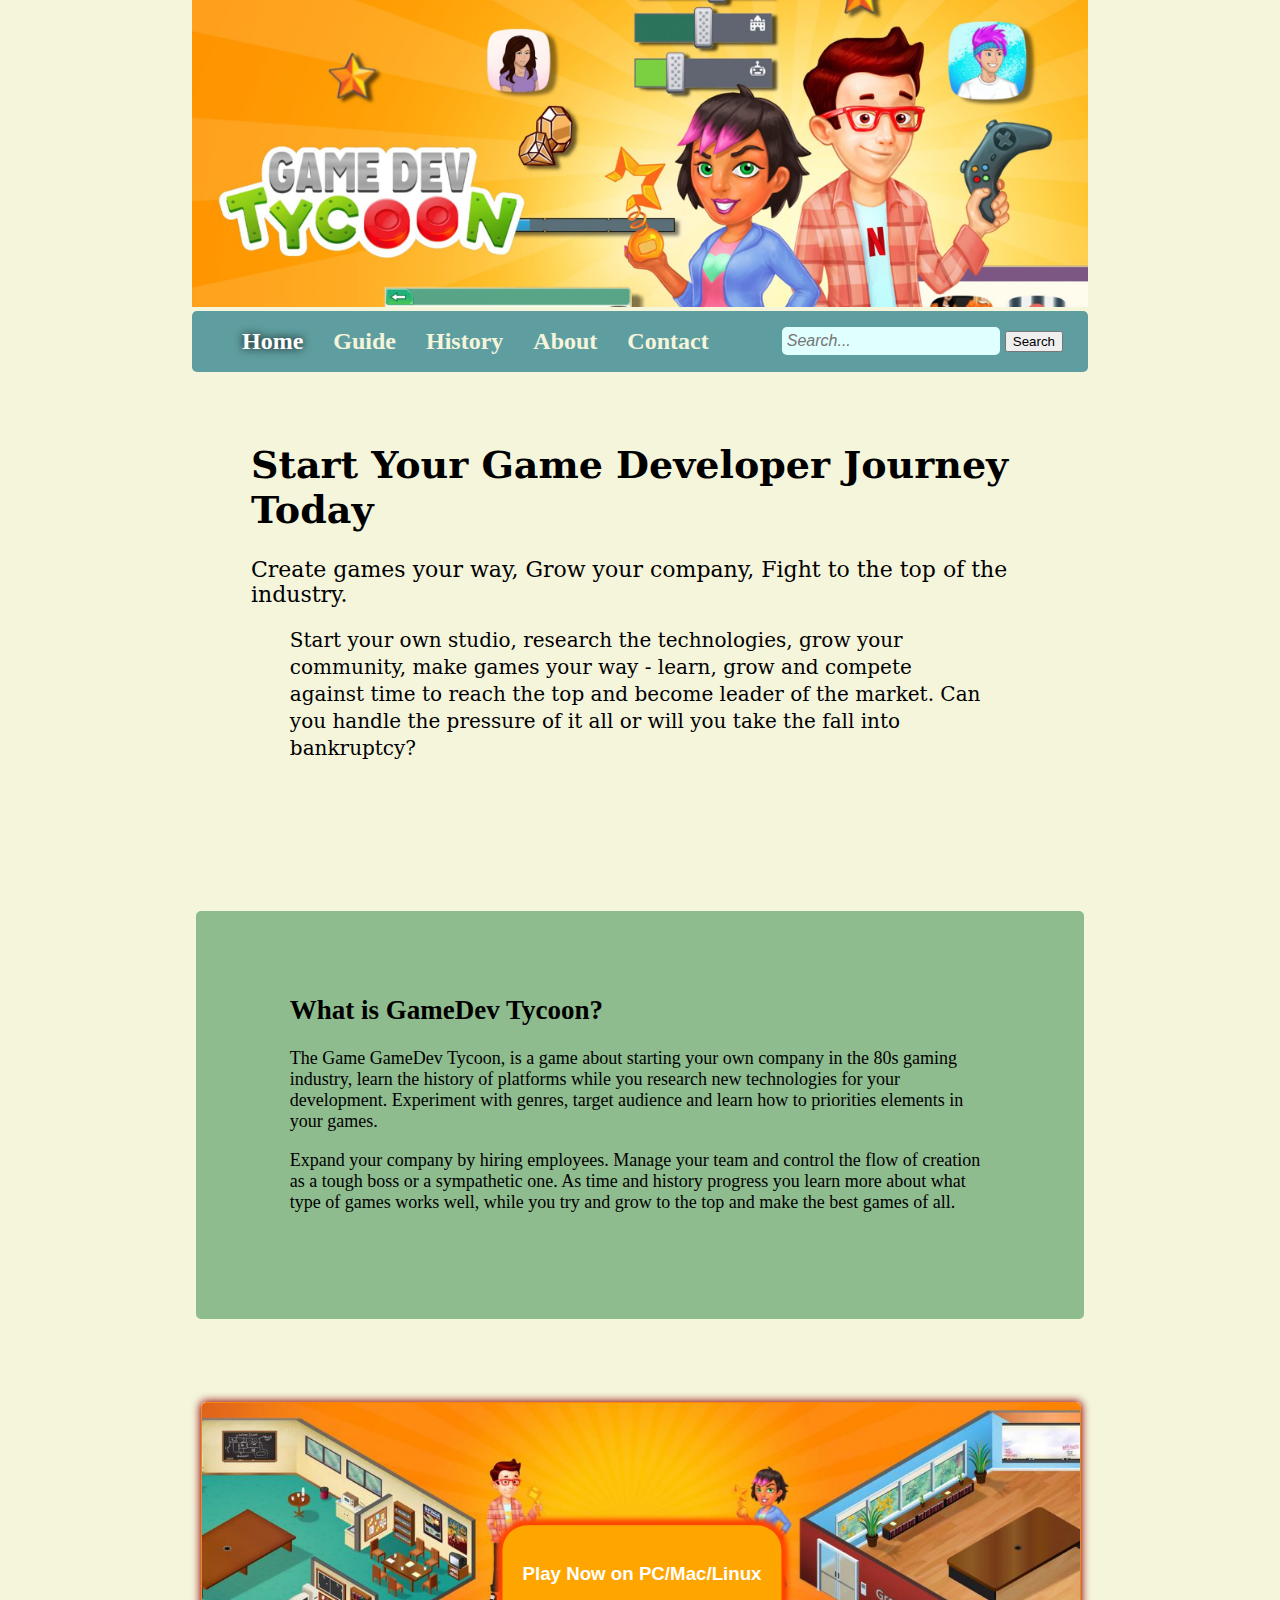
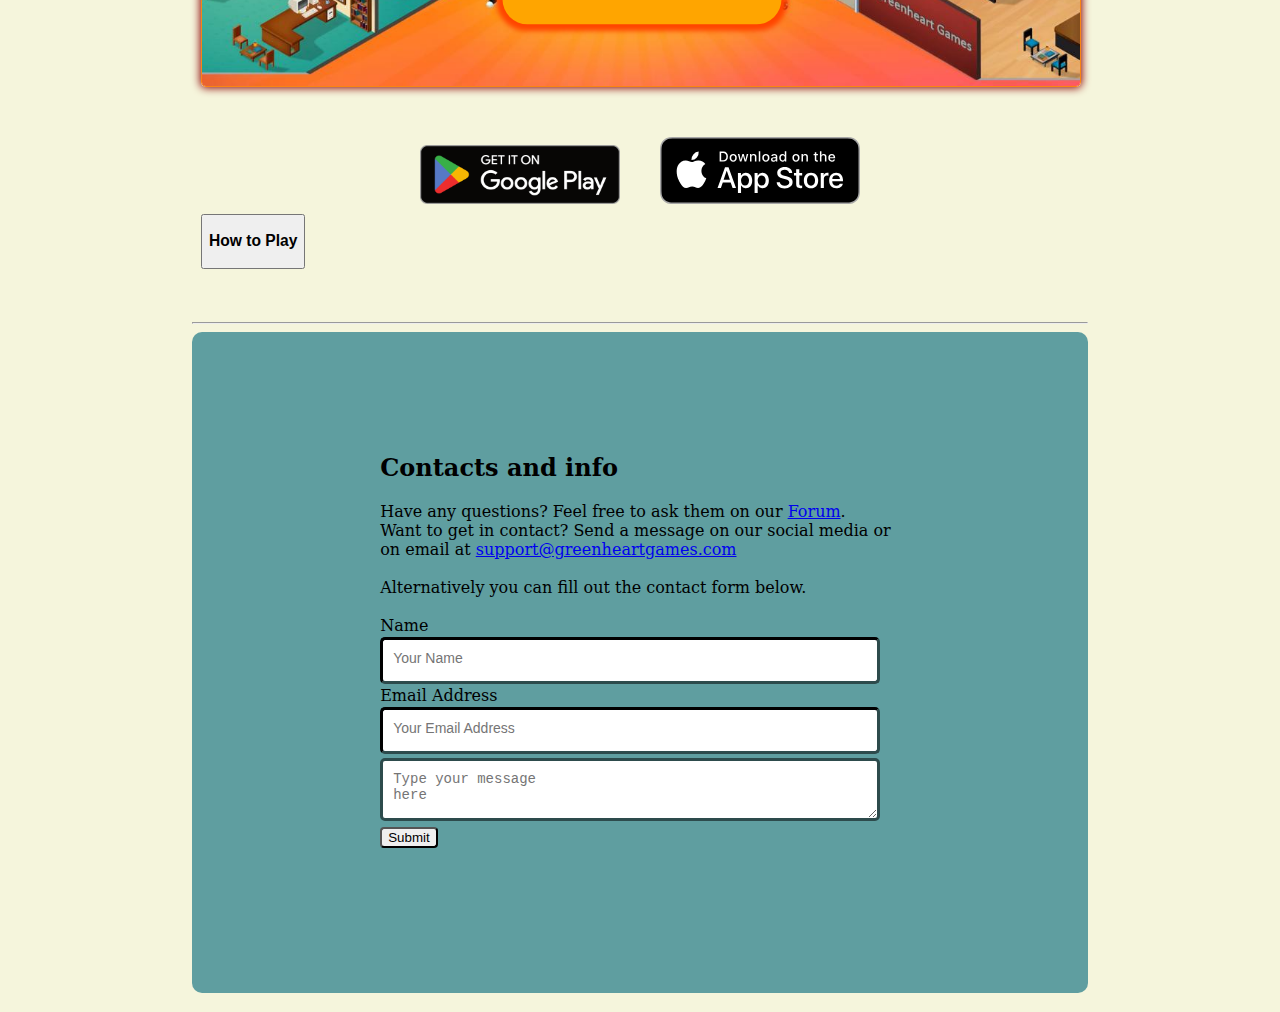
<file: index.html>
<!doctype html>
<html>
<head>
<meta charset="utf-8">
	<!--Der indsættes en ny meta tag med viewport-->
<meta name="viewport" content="width=device-width, initial-scale=1.0">
<title>exam2024</title>
<link href="Style.css" rel="stylesheet" type="text/css">
</head>

<body>
<div class="container">
<!--forside billede ------------------------------>
	<img src="img/Screenshot 2024-12-03 171841.png" class="frontimg" alt="frontpage image"/>
	
<!---------------------------------------------------------->
<!--Navigation---------------------------------------------->
<nav class="navbar" id="navbar">
	<input id="menu-active" type="checkbox">
 	<label class="menu-box" for="menu-active">
 		<div class="line1"></div>	
		<div class="line2"></div>	
		<div class="line3"></div>	
	</label>
	
	<ul class="menu">
		<li id="home-title"><a href="index.html">Home</a></li>
		<li id="guide-title"><a href="guideindex.html">Guide</a></li>
		<li id="history-title"><a href="history-index.html">History</a></li>
		<li id="about-title"><a href="about-index.html">About</a></li>
		<li id="contact-title"><a href="#contactinfo">Contact</a></li>
	</ul>
	<form class="search-form">
		<input type="text" placeholder="Search...">
		<button type="submit">Search</button>
	</form>
	
</nav>
	

<!------------------------------------------------------------>
<!--Overskrift/hovdeside-------------------------------------->	
<header class="header-title">
	<h1>Start Your Game Developer Journey Today</h1>
	<h2>Create games your way, Grow your company, Fight to the top of the industry. </h2>
	<p>Start your own studio, research the technologies, grow your community, make games your way - learn, grow and compete against time to reach the top and become leader of the market. Can you handle the pressure of it all or will you take the fall into bankruptcy? </p>
</header>	
	<br>
<main>
<section class="news">
	
</section>
<section class="whatis">
	<div class="whatis-text" id="whatis-text">
		<h2 id="whatis-title">What is GameDev Tycoon?</h2>
		<p>The Game GameDev Tycoon, is a game about starting your own company in the 80s gaming industry, learn the history of platforms while you research new technologies for your development. Experiment with genres, target audience and learn how to priorities elements in your games.  </p>
		<p>Expand your company by hiring employees. Manage your team and control the flow of creation as a tough boss or a sympathetic one.
		As time and history progress you learn more about what type of games works well, while you try and grow to the top and make the best games of all.  </p>	
	</div>
</section>
	
<!--Buttons for downloading------------------------------->
<br>
<div class="container2">
	<img src="img/2123.jpg" class="playimg" id="playimg" alt="play-img" />	
	
	<!--Computer -->
	<button type="button" class="play-button" href="http://www.greenheartgames.com/game-dev-tycoon-downloads/">
		<h3>Play Now on PC/Mac/Linux</h3>
	</button>
</div>
	
<div class="testbox">
	<!--Android-->	
	<div class="android" href="https://play.google.com/store/apps/details?id=com.greenheartgames.gdt">
		<img src="img/Google_Play_Store_badge_EN.svg.png" width="100%" height="auto" alt="Google play logo"/>
	</div>
	
	<!--Apple store -->	
	<div class="iOS" href="https://itunes.apple.com/us/app/game-dev-tycoon/id1162580001?ls=1&mt=8">
		<img src="img/app-store-badge.svg" width="100%" height="auto" alt="Appstore logo"/>
	</div>
</div>
	
<br>
<!------------------------------------------------->
<section>
	<div class="how-sec">
		<button id="how" href="guideindex.html">	
			<h3>How to Play</h3>	
		</button>
	</div>
</section>
</main>

<!--Fodliste med kontakter og links------------------------>
<hr>	
<footer>
	<div id="contactinfo"></div>
	<section class="footer-info">
		<li><h2>Contacts and info</h2></li>
		<li>Have any questions? Feel free to ask them on our <a href="#Forum">Forum</a>.</li>
		<li>Want to get in contact? Send a message on our social media or on email at <a href="mailto:support@greenheartgames.com">support@greenheartgames.com</a></li>
		<br>
		<div class="footer-logos">
			
		</div>
		
<!--Udfyldningsform som kontakt---------------------------->
		<li>Alternatively you can fill out the contact form below.</li>
		<br>
							<!--indsat falsk hjemmeside i action-->
	<form method="post" action="https://www.greenheartgames.com/fakesubmit" id="form" class="contact-form"> 
		
	<!--Name fill out-------->
		<div class="form-name-input">
			<label for="contact-name" class="form-label">Name</label>
			<br>
			<input type="text" class="input-text" id="contact-name" name="Name" placeholder="Your Name">
		</div>
		
	<!--Email fill out------->
		<div class="form-email-input">
			<label for="contact-email" class="form-label">Email Address</label>
			<br>
			<input type="text" class="input-text" name="contact-email" id="contact-email" placeholder="Your Email Address">
		</div>
		
	<!--message content--------->
		<div class="form-msg-input">
			<label for="contact-form-msg" class="form-label"></label>
			<textarea type="text" class="input-text" name="contact-msg" id="contact-msg" placeholder="Type your message here"></textarea>
		</div>
		<div class="form-response"></div>
		
	<!--Submit button-------------->
		<div class="form-submit">
			<button class="submit-button" type="submit" value="submit">
			Submit
			</button>
		</div>
		
	</form>
		
	</section>
</footer>
	<br>
	
</div> 			
</body>
</html>
</file>
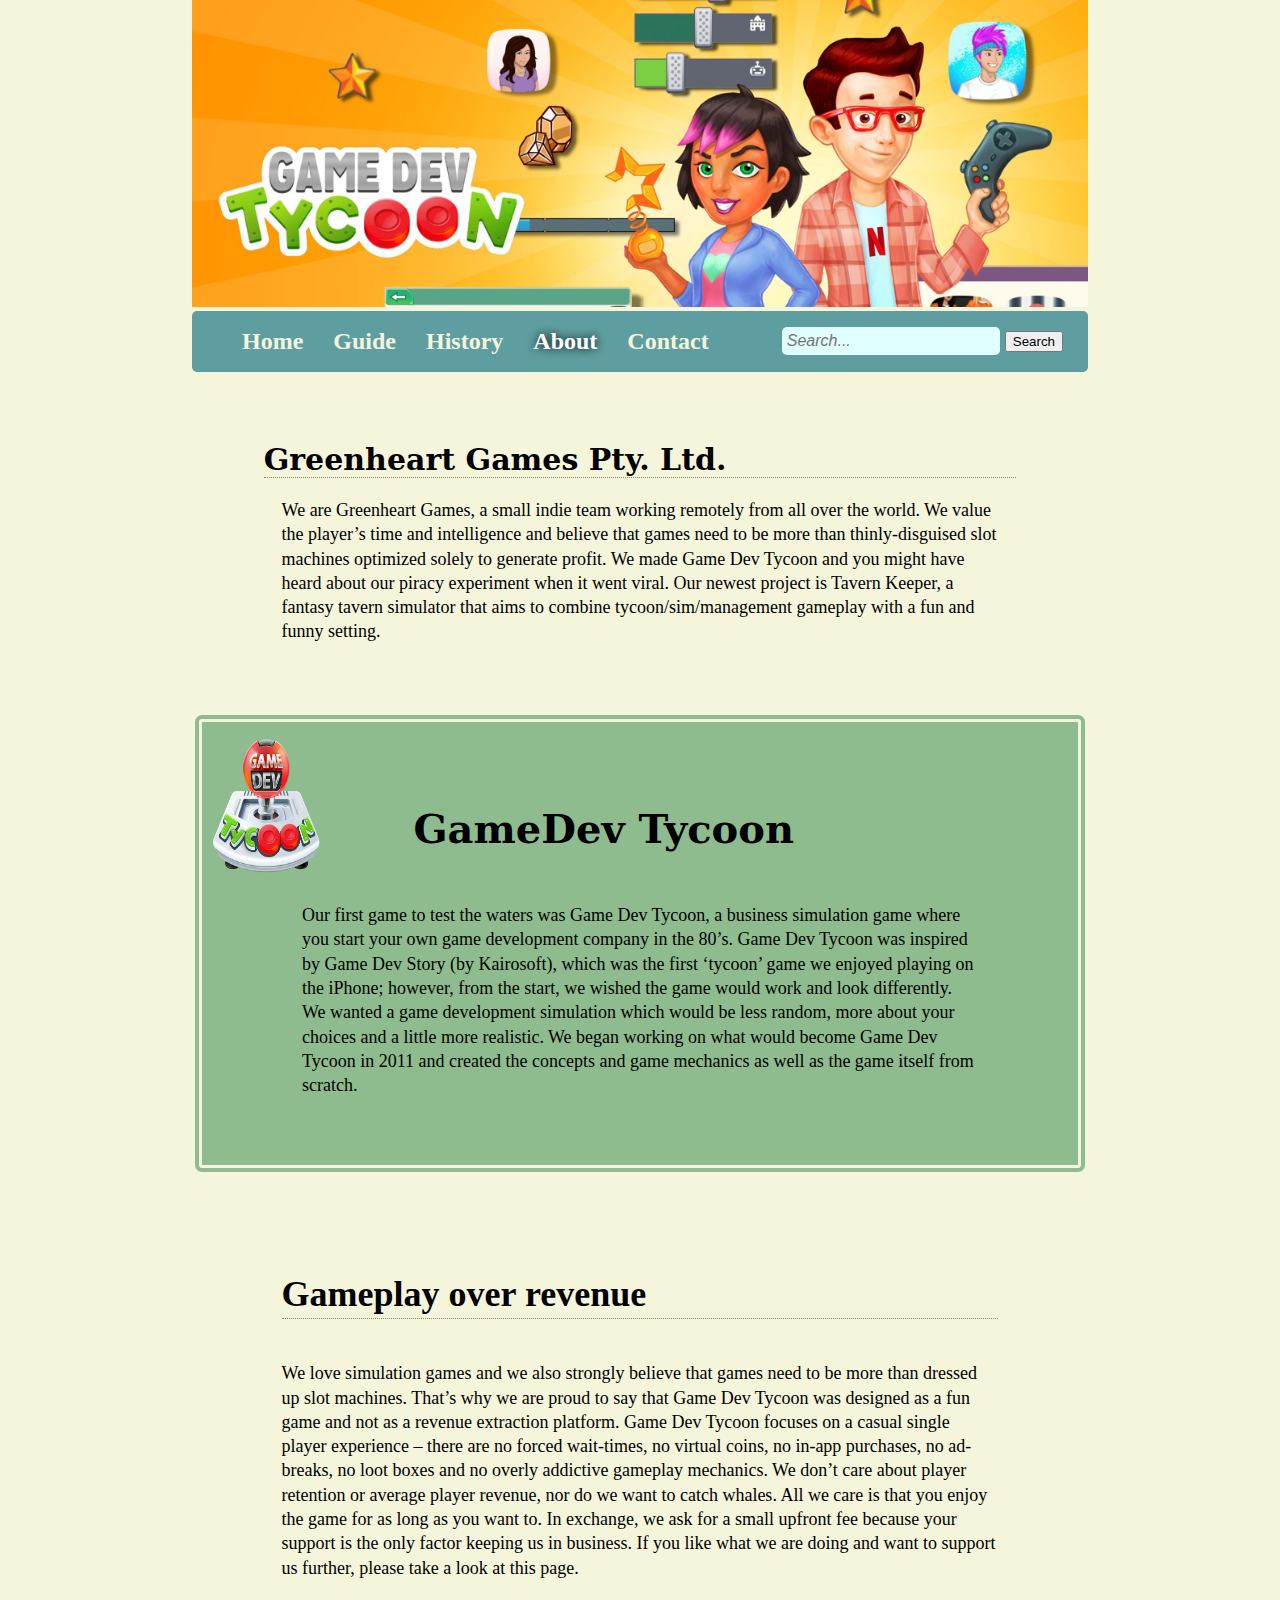
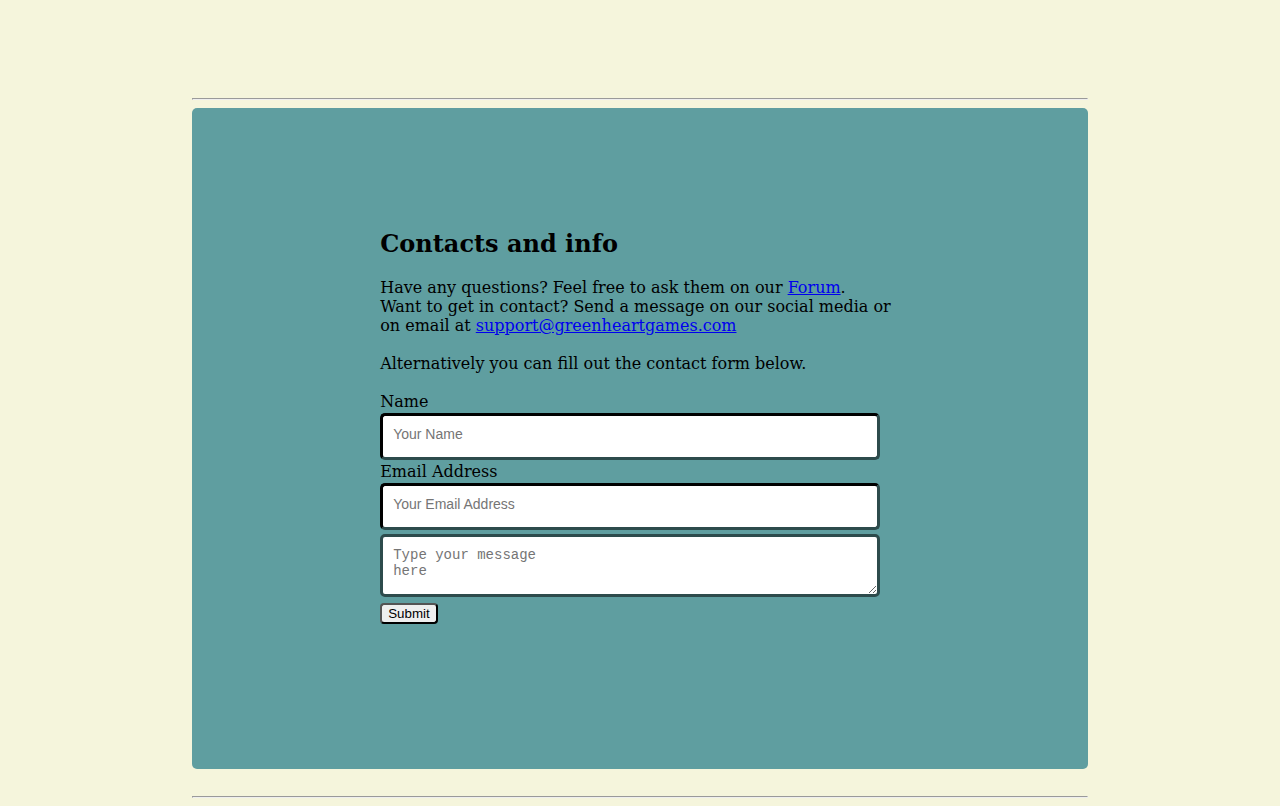
<file: about/about-index.html>
<!doctype html>
<html>
<head>
<meta charset="utf-8">
	<meta name="viewport" content="width=device-width, initial-scale=1.0">
<title>about-index</title>
<link href="about-style.css" rel="stylesheet" type="text/css">
</head>

<body>
<!--div container for alt indhold-->
<div class="container">
<!--forside billede ---------------------------------------->
	<img src="img/Screenshot 2024-12-03 171841.png" class="frontimg" alt="frontpage image"/>
	
<!----------------------------------------------------------->	
<!--Navigation----------------------------------------------->
<nav class="navbar" id="navbar">
	<input id="menu-active" type="checkbox">
 	<label class="menu-box" for="menu-active">
 		<div class="line1"></div>	
		<div class="line2"></div>	
		<div class="line3"></div>	
	</label>
	
	<ul class="menu">
		<li id="home-title"><a href="index.html">Home</a></li>
		<li id="guide-title"><a href="guideindex.html">Guide</a></li>
		<li id="history-title"><a href="history-index.html">History</a></li>
		<li id="about-title"><a href="about-index.html">About</a></li>
		<li id="contact-title"><a href="#contactinfo">Contact</a></li>
	</ul>
	<form class="search-form">
		<input type="text" placeholder="Search...">
		<button type="submit">Search</button>
	</form>
	
</nav>
	
	
<!--about section------------------------------------------>
<section class="GH-who">
	
<h1>Greenheart Games Pty. Ltd.</h1>
	<p>We are Greenheart Games, a small indie team working 		remotely from all over the world. We value the player’s time and intelligence and believe that games need to be more than thinly-disguised slot machines optimized solely to generate profit. We made Game Dev Tycoon and you might have heard about our piracy experiment when it went viral. Our newest project is Tavern Keeper, a fantasy tavern simulator that aims to combine tycoon/sim/management gameplay with a fun and funny setting.</p>
</section>	
<section class="GH-tycoon">
	<img src="../img/logo.png" alt="gamedev tycoon logo" class="GH-tycoon-logo"/>
	<h2>GameDev Tycoon</h2>
	<p>Our first game to test the waters was Game Dev Tycoon, a business simulation game where you start your own game development company in the 80’s. Game Dev Tycoon was inspired by Game Dev Story (by Kairosoft), which was the first ‘tycoon’ game we enjoyed playing on the iPhone; however, from the start, we wished the game would work and look differently. We wanted a game development simulation which would be less random, more about your choices and a little more realistic. We began working on what would become Game Dev Tycoon in 2011 and created the concepts and game mechanics as well as the game itself from scratch.</p>
</section>
<section class="revenue">
	<h1>Gameplay over revenue</h1>
	<p>We love simulation games and we also strongly believe that games need to be more than dressed up slot machines. That’s why we are proud to say that Game Dev Tycoon was designed as a fun game and not as a revenue extraction platform. Game Dev Tycoon focuses on a casual single player experience – there are no forced wait-times, no virtual coins, no in-app purchases, no ad-breaks, no loot boxes and no overly addictive gameplay mechanics. We don’t care about player retention or average player revenue, nor do we want to catch whales. All we care is that you enjoy the game for as long as you want to. In exchange, we ask for a small upfront fee because your support is the only factor keeping us in business. If you like what we are doing and want to support us further, please take a look at this page.</p>
</section>
	
<!--Fodliste med kontakter og links------------------------>
<hr>	
<footer class="footer">
	<div id="contactinfo"></div>
	<section class="footer-info">
		<li><h2>Contacts and info</h2></li>
		<li>Have any questions? Feel free to ask them on our <a href="#Forum">Forum</a>.</li>
		<li>Want to get in contact? Send a message on our social media or on email at <a href="mailto:support@greenheartgames.com">support@greenheartgames.com</a></li>
		<br>
		
<!--Udfyldningsform som kontakt---------------------------->
		<li>Alternatively you can fill out the contact form below.</li>
		<br>
		
	<form method="post" action="https://www.greenheartgames.com/wp-admin/admin-ajax.php" id="form" class="contact-form">
		
	<!--Name fill out-------->
		<div class="form-name-input">
			<label for="contact-name" class="form-label">Name</label>
			<br>
			<input type="text" class="input-text" id="contact-name" name="Name" placeholder="Your Name">
		</div>
		
	<!--Email fill out------->
		<div class="form-email-input">
			<label for="contact-email" class="form-label">Email Address</label>
			<br>
			<input type="text" class="input-text" name="contact-email" id="contact-email" placeholder="Your Email Address">
		</div>
		
	<!--message content--------->
		<div class="form-msg-input">
			<label for="contact-form-msg" class="form-label"></label>
			<textarea type="text" class="input-text" name="contact-msg" id="contact-msg" placeholder="Type your message here"></textarea>
		</div>
		<div class="form-response"></div>
		
	<!--Submit button-------------->
		<div class="form-submit">
			<button class="submit-button" type="submit" value="submit">
			Submit
			</button>
		</div>
	</form>
	</section>
</footer>
	<br> <hr>	
	
	
</div>
	
</body>
</html>
</file>
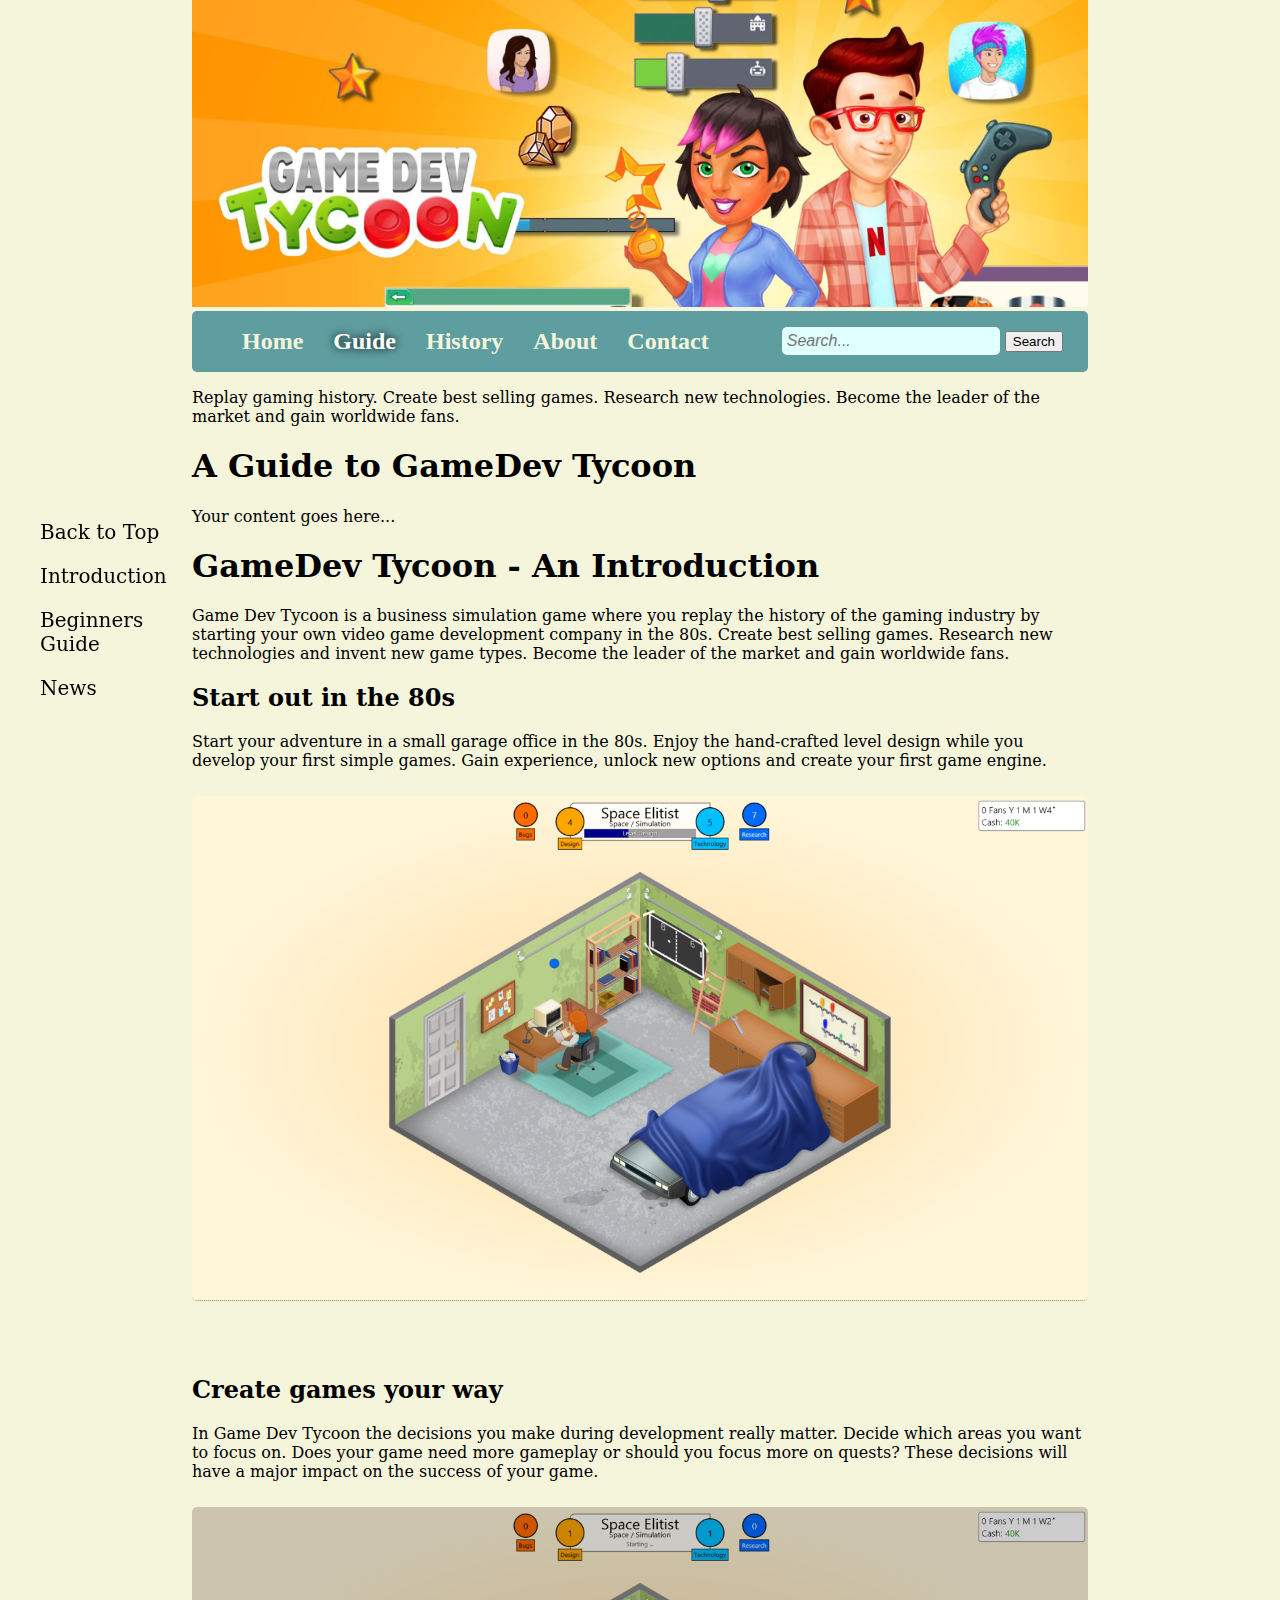
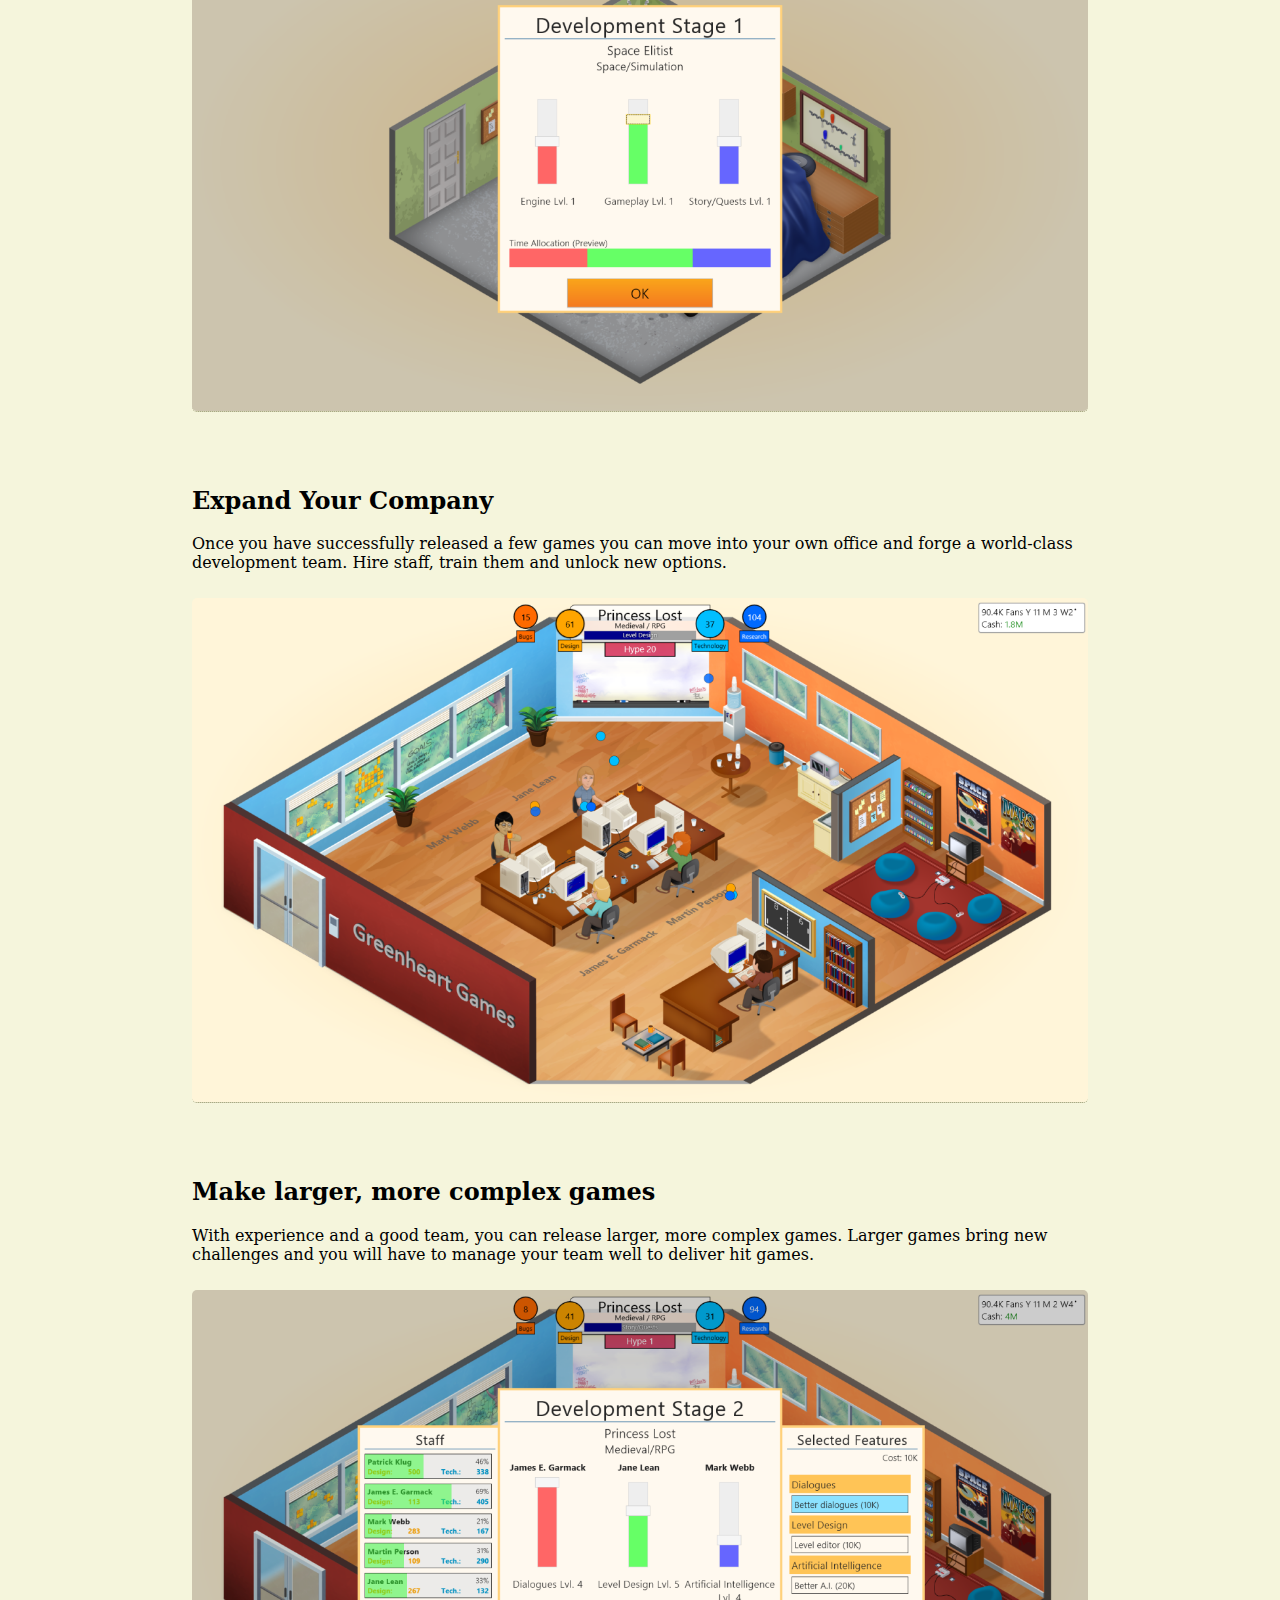
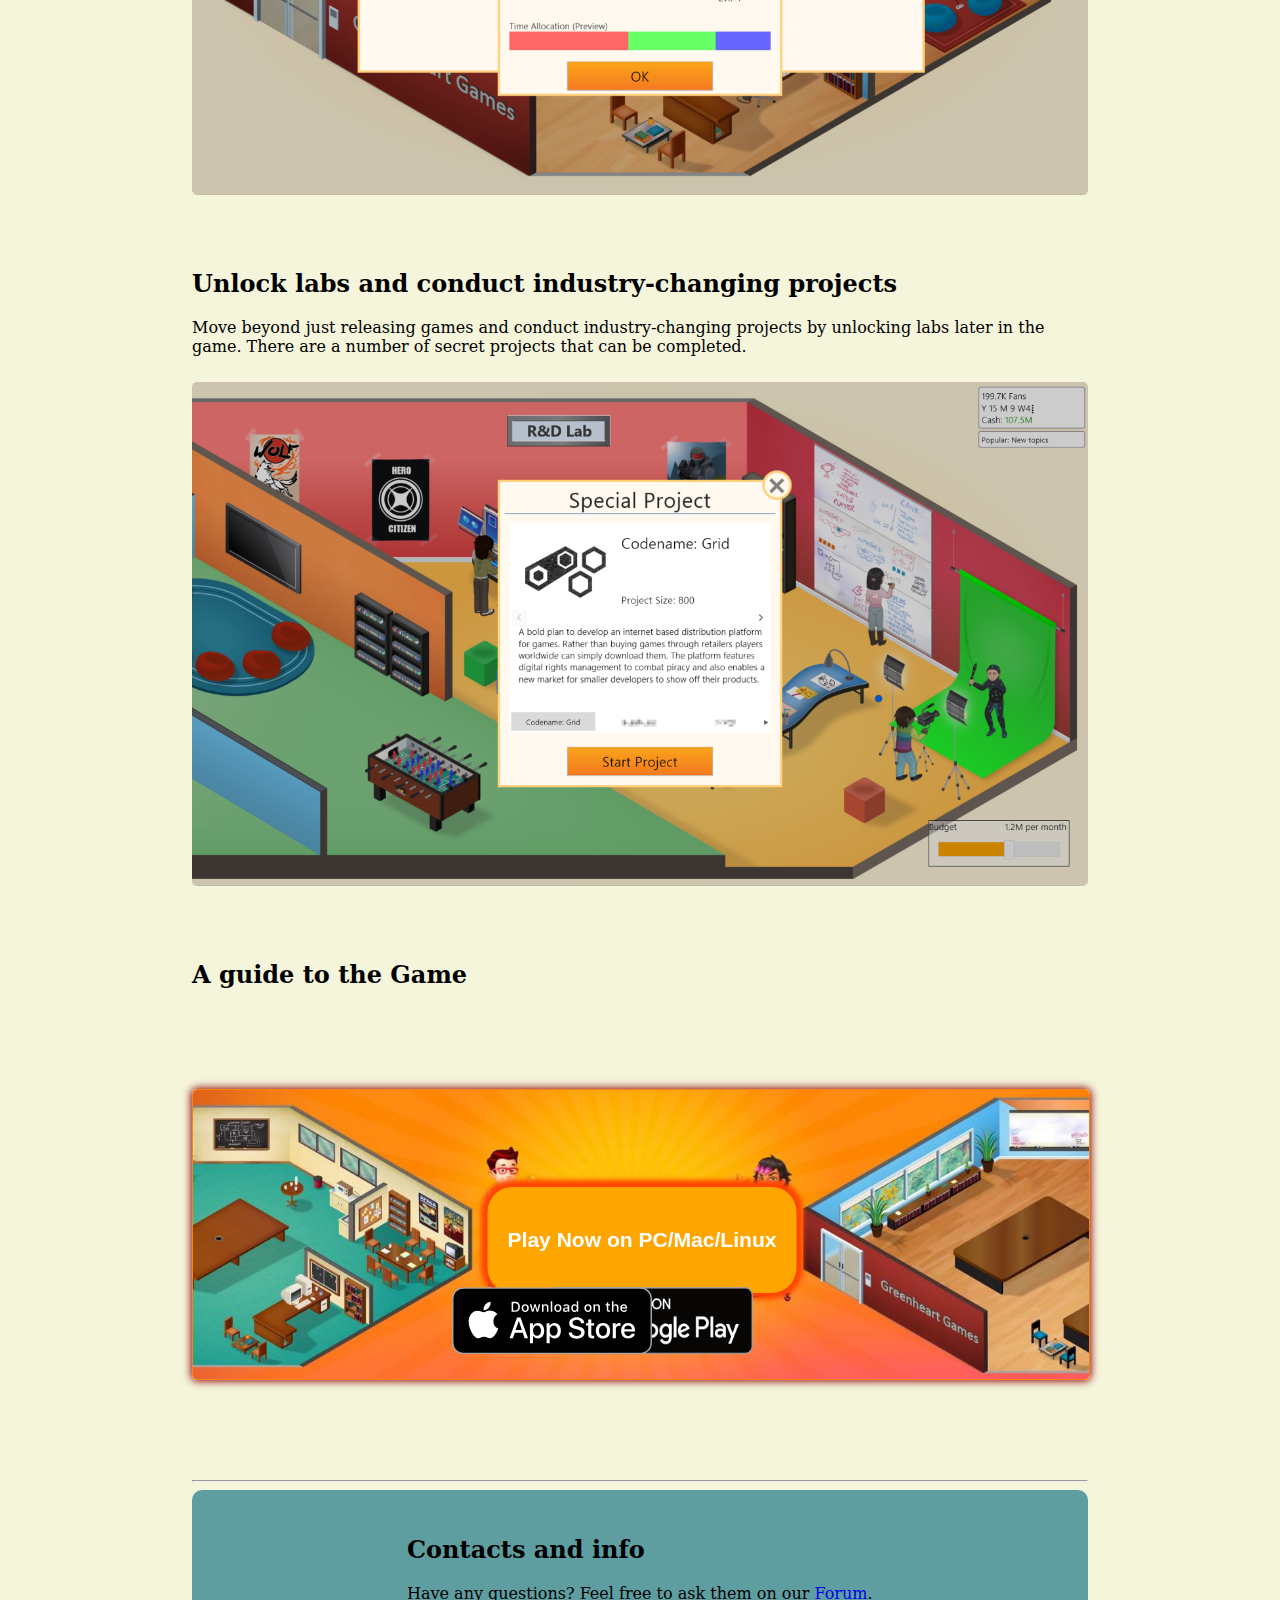
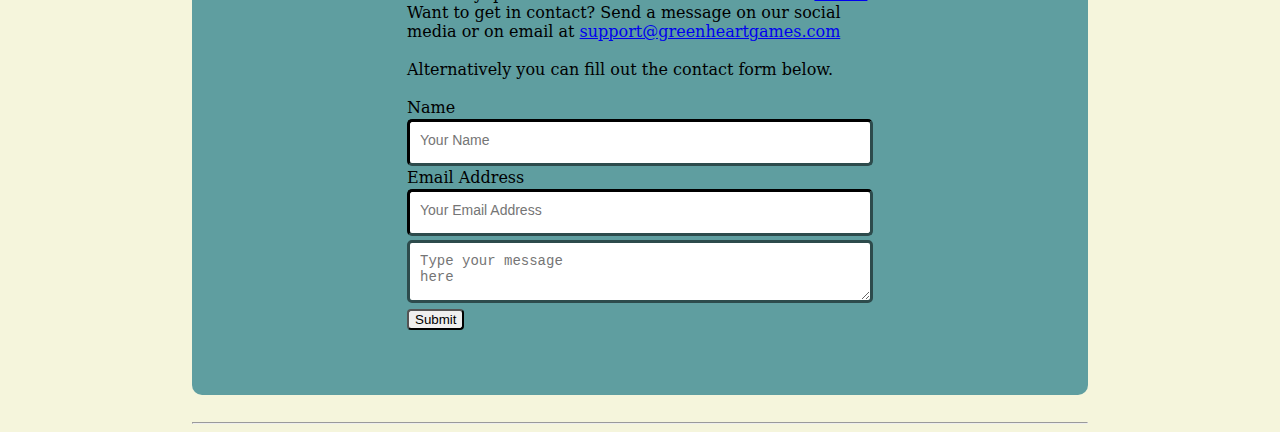
<file: Guide/guideindex.html>
<!doctype html>
<html>
<head>
<meta charset="utf-8">
	<meta name="viewport" content="width=device-width, initial-scale=1.0">
<title>guideindex</title>
<link href="guidestyle.css" rel="stylesheet" type="text/css">
</head>
<body>
<!--aside menu---------------------------------------------->
<div class="sidenav" id="sidenav" > 
	<li><a href="#topnav">Back to Top</a> </li>
	<li><a href="#intronav">Introduction</a> </li>
	<li><a href="#guidenav">Beginners Guide</a> </li>
	<li><a href="#newsnav">News</a> </li>
</div> 

	
<div class="container">
<!--forside billede ------------------------------>	
	<img src="img/Screenshot 2024-12-03 171841.png" class="frontimg" alt="frontpage image"/>
	
<!----------------------------------------------------------->	
<!--Navigation----------------------------------------------->
<nav class="navbar" id="navbar">
	<input id="menu-active" type="checkbox">
 	<label class="menu-box" for="menu-active">
 		<div class="line1"></div>	
		<div class="line2"></div>	
		<div class="line3"></div>	
	</label>
	
	<ul class="menu">
		<li id="home-title"><a href="index.html">Home</a></li>
		<li id="guide-title"><a href="guideindex.html">Guide</a></li>
		<li id="history-title"><a href="history-index.html">History</a></li>
		<li id="about-title"><a href="about-index.html">About</a></li>
		<li id="contact-title"><a href="#contactinfo">Contact</a></li>
	</ul>
	<form class="search-form">
		<input type="text" placeholder="Search...">
		<button type="submit">Search</button>
	</form>
	
</nav>

<!---------------------------------------------------------->	
<!--section------------------------------------------------->
<main class="page-text"> 
	<section class="introduction">
		<div class="topratings" id="topnav">
			<p>Replay gaming history. Create best selling games. Research new technologies. Become the leader of the market and gain worldwide fans.</p>
		</div>
	
		<div class="main-text">
			<h1 id="Aguide">A Guide to GameDev Tycoon</h1> 
			<p>Your content goes here...</p>
		</div>
	
		<div class="about1" id="intronav">
			<h1>GameDev Tycoon - An Introduction</h1>
			<p>Game Dev Tycoon is a business simulation game where you replay the history of the gaming industry by starting your own video game development company in the 80s. Create best selling games. Research new technologies and invent new game types. Become the leader of the market and gain worldwide fans.</p>
		
			<h2>Start out in the 80s</h2>
	 	 	<p>Start your adventure in a small garage office in the 80s. Enjoy the hand-crafted level design while you develop your first simple games. Gain experience, unlock new options and create your first game engine.</p>
   		 	  <img src="img/0_lvl1.png" alt="starter base" class="img80s" id="img80s"/> 
		</div>
		<div class="about2">
		  <div id="T1">
				<h2>Create games your way</h2>
			<p>In Game Dev Tycoon the decisions you make during development really matter. Decide which areas you want to focus on. Does your game need more gameplay or should you focus more on quests? These decisions will have a major impact on the success of your game.</p>
			  <img src="img/2_devstage1.png" alt="developer stage 1" class="stage1img"/> 
			</div>
		<div id="T2">
			<h2>Expand Your Company</h2>
			<p>Once you have successfully released a few games you can move into your own office and forge a world-class development team. Hire staff, train them and unlock new options.</p>
		      <img src="img/4_offices.png" alt="office image" class="officeimg"/>
		</div>
		<div id="T3">
			<h2>Make larger, more complex games</h2>
			<p>With experience and a good team, you can release larger, more complex games. Larger games bring new challenges and you will have to manage your team well to deliver hit games.</p>
			  <img src="img/8_manage.png" alt="developer stage 2" class="stage2img"/> 
		</div>
		</div>
	  <div class="about3">
		  <h2>Unlock labs and conduct industry-changing projects</h2>
		  <p>Move beyond just releasing games and conduct industry-changing projects by unlocking labs later in the game. There are a number of secret projects that can be completed.</p>
		    <img src="img/9_labs.png" alt="lab project" class="projectimg"/> </div>
	</section>
<!------>
	<section class="Guide" id="guidenav">
		<div class="begin-guide">
			<h2>A guide to the Game</h2>
			<p></p>
		</div>
	</section>
<!--play now-------------------------->
	<section class="playnow">
		<div class="container2">
			<img src="img/2123.jpg" class="playimg" id="playimg" alt="play-img" />	
	
	<!--Computer -->
			<button class="play-button" href="http://www.greenheartgames.com/game-dev-tycoon-downloads/">
				<h3>Play Now on PC/Mac/Linux</h3>
			</button>
	
	<!--Android-->	
			<button class="android" href="https://play.google.com/store/apps/details?id=com.greenheartgames.gdt">
				<img src="img/Google_Play_Store_badge_EN.svg.png" width="204" height="67px" alt="Google play logo"/>
			</button>
	
	<!--Apple store -->	
			<button class="iOS" href="https://itunes.apple.com/us/app/game-dev-tycoon/id1162580001?ls=1&mt=8">
				<img src="img/app-store-badge.svg" width="200px" alt="Appstore logo"/>
			</button>
		</div>		
	</section>
</main>	
	
<!---------------------------------------------------------->	
<!--Fodliste med kontakter og links------------------------>
<hr>	
<footer class="footer">
	<div id="contactinfo"></div>
	<section class="footer-info">
		<li><h2>Contacts and info</h2></li>
		<li>Have any questions? Feel free to ask them on our <a href="#Forum">Forum</a>.</li>
		<li>Want to get in contact? Send a message on our social media or on email at <a href="mailto:support@greenheartgames.com">support@greenheartgames.com</a></li>
		<br>
		
<!--Udfyldningsform som kontakt---------------------------->
		<li>Alternatively you can fill out the contact form below.</li>
		<br>
		
	<form method="post" action="https://www.greenheartgames.com/wp-admin/admin-ajax.php" id="form" class="contact-form">
		
	<!--Name fill out-------->
		<div class="form-name-input">
			<label for="contact-name" class="form-label">Name</label>
			<br>
			<input type="text" class="input-text" id="contact-name" name="Name" placeholder="Your Name">
		</div>
		
	<!--Email fill out------->
		<div class="form-email-input">
			<label for="contact-email" class="form-label">Email Address</label>
			<br>
			<input type="text" class="input-text" name="contact-email" id="contact-email" placeholder="Your Email Address">
		</div>
		
	<!--message content--------->
		<div class="form-msg-input">
			<label for="contact-form-msg" class="form-label"></label>
			<textarea type="text" class="input-text" name="contact-msg" id="contact-msg" placeholder="Type your message here"></textarea>
		</div>
		<div class="form-response"></div>
		
	<!--Submit button-------------->
		<div class="form-submit">
			<button class="submit-button" type="submit" value="submit">
			Submit
			</button>
		</div>
		
	</form>
		
	</section>
</footer>
	<br> <hr>	

</div>
<!---------------------------------------------------------->

	
</body>
</html>
</file>
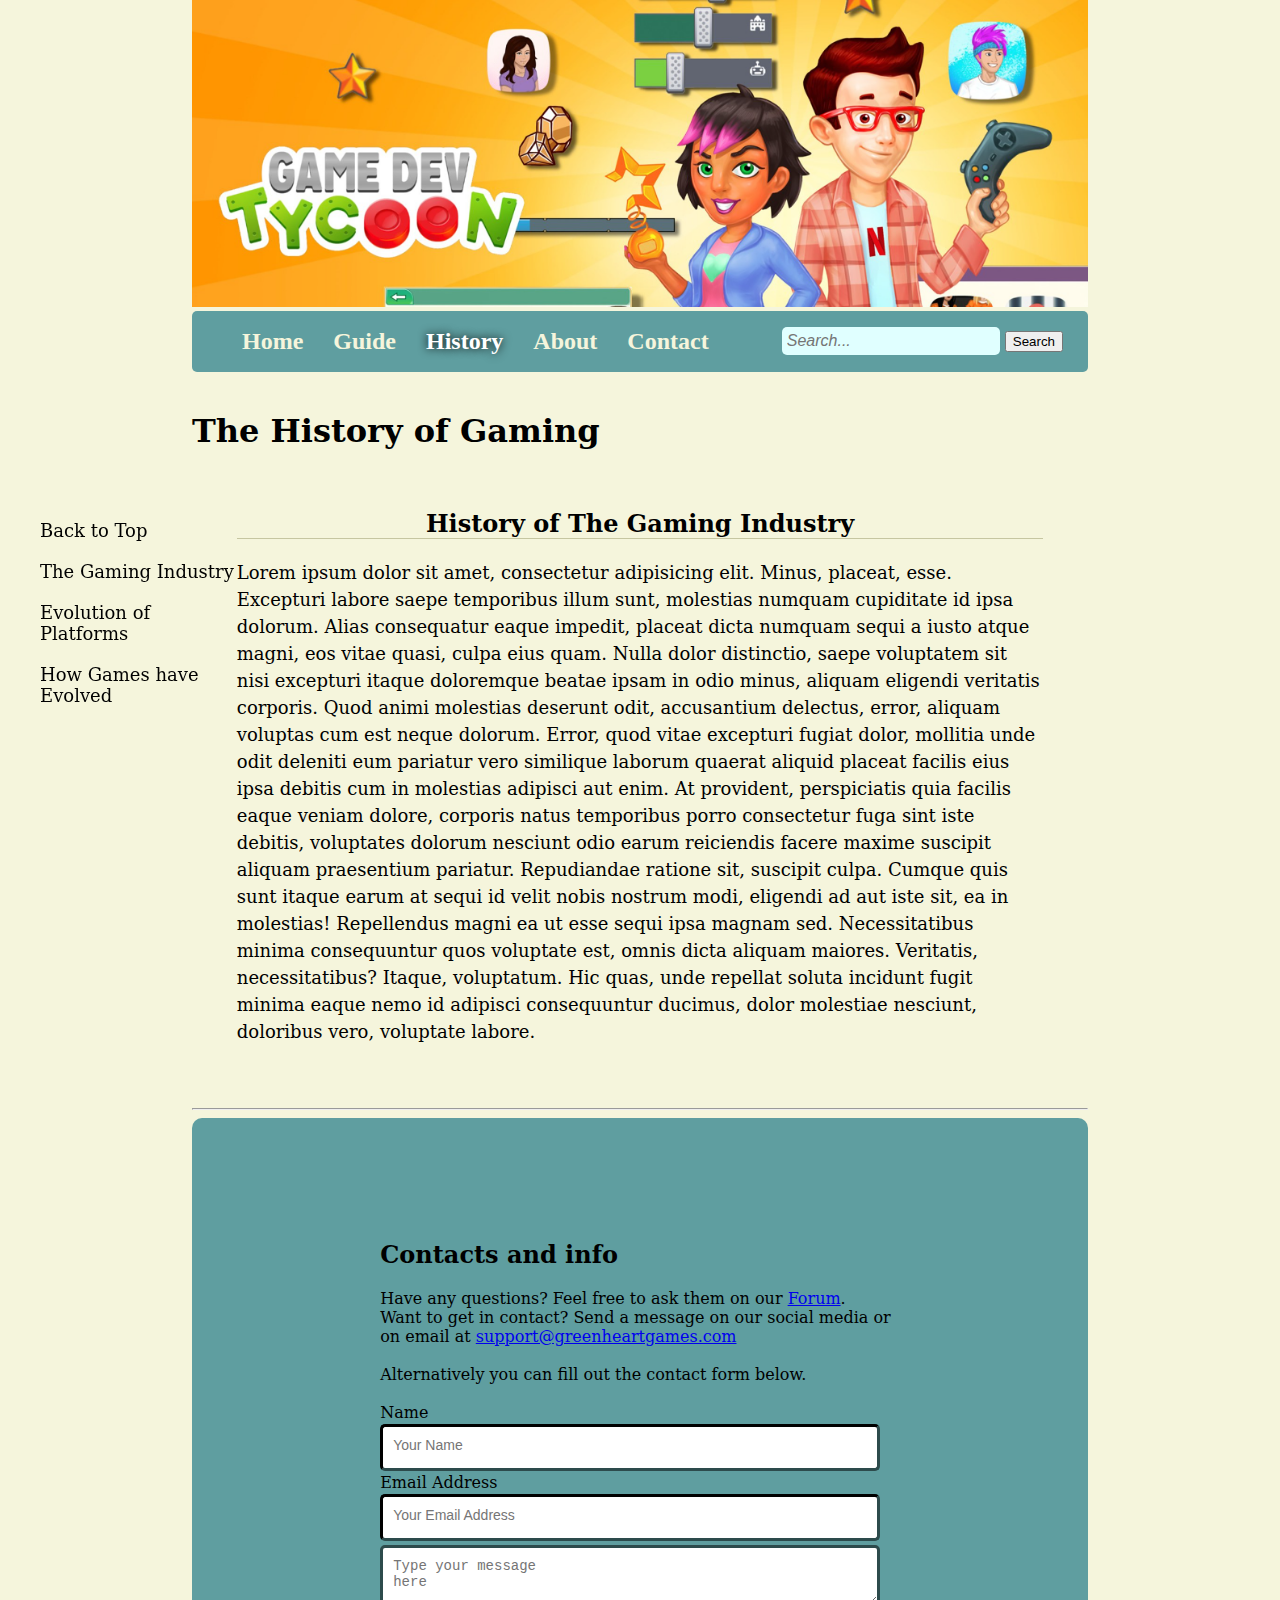
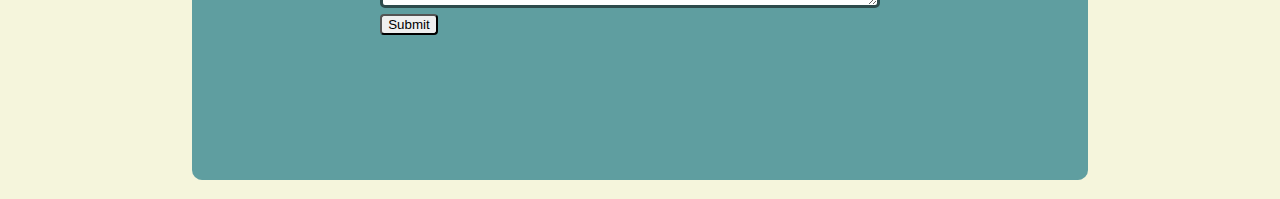
<file: history/History-index.html>
<!doctype html>
<html>
<head>
<meta charset="utf-8">
<title>History-index</title>
<link href="history-style.css" rel="stylesheet" type="text/css">
</head>

<body>
<div class="container">
<!--forside billede ------------------------------>
	<img src="img/Screenshot 2024-12-03 171841.png" class="frontimg" alt="frontpage image"/>
	
<!---------------------------------------------------------->
<!--Navigation---------------------------------------------->
<nav class="navbar" id="navbar">
	<input id="menu-active" type="checkbox">
 	<label class="menu-box" for="menu-active">
 		<div class="line1"></div>	
		<div class="line2"></div>	
		<div class="line3"></div>	
	</label>
	
	<ul class="menu">
		<li id="home-title"><a href="index.html">Home</a></li>
		<li id="guide-title"><a href="guideindex.html">Guide</a></li>
		<li id="history-title"><a href="history-index.html">History</a></li>
		<li id="about-title"><a href="about-index.html">About</a></li>
		<li id="contact-title"><a href="#contactinfo">Contact</a></li>
	</ul>
	<form class="search-form">
		<input type="text" placeholder="Search...">
		<button type="submit">Search</button>
	</form>
	
</nav>
	
<!--aside menu---------------------------------------------->
<div class="sidenav" id="sidenav" > 
	<li><a href="#topnav">Back to Top</a> </li>
	<li><a href="#industry">The Gaming Industry</a> </li>
	<li><a href="#platforms">Evolution of Platforms</a> </li>
	<li><a href="#gamesevo">How Games have Evolved</a> </li>
</div> 
	
<!------------------------------------------------------------>
<!--Overskrift/hovdeside-------------------------------------->	
<br>
<main>
	<header class="header-title">
		<h1>The History of Gaming</h1>
		<div class="industry">
			<h2 id="industry">History of The Gaming Industry</h2>
			<p>Lorem ipsum dolor sit amet, consectetur adipisicing elit. Minus, placeat, esse. Excepturi labore saepe temporibus illum sunt, molestias numquam cupiditate id ipsa dolorum. Alias consequatur eaque impedit, placeat dicta numquam sequi a iusto atque magni, eos vitae quasi, culpa eius quam. Nulla dolor distinctio, saepe voluptatem sit nisi excepturi itaque doloremque beatae ipsam in odio minus, aliquam eligendi veritatis corporis. Quod animi molestias deserunt odit, accusantium delectus, error, aliquam voluptas cum est neque dolorum. Error, quod vitae excepturi fugiat dolor, mollitia unde odit deleniti eum pariatur vero similique laborum quaerat aliquid placeat facilis eius ipsa debitis cum in molestias adipisci aut enim. At provident, perspiciatis quia facilis eaque veniam dolore, corporis natus temporibus porro consectetur fuga sint iste debitis, voluptates dolorum nesciunt odio earum reiciendis facere maxime suscipit aliquam praesentium pariatur. Repudiandae ratione sit, suscipit culpa. Cumque quis sunt itaque earum at sequi id velit nobis nostrum modi, eligendi ad aut iste sit, ea in molestias! Repellendus magni ea ut esse sequi ipsa magnam sed. Necessitatibus minima consequuntur quos voluptate est, omnis dicta aliquam maiores. Veritatis, necessitatibus? Itaque, voluptatum. Hic quas, unde repellat soluta incidunt fugit minima eaque nemo id adipisci consequuntur ducimus, dolor molestiae nesciunt, doloribus vero, voluptate labore.</p>
		</div>
		
	</header>	
</main>
<br>
	
	
<!--Fodliste med kontakter og links------------------------>
<hr>	
<footer>
	<div id="contactinfo"></div>
	<section class="footer-info">
		<li><h2>Contacts and info</h2></li>
		<li>Have any questions? Feel free to ask them on our <a href="#Forum">Forum</a>.</li>
		<li>Want to get in contact? Send a message on our social media or on email at <a href="mailto:support@greenheartgames.com">support@greenheartgames.com</a></li>
		<br>
		<div class="footer-logos">
			
		</div>
		
<!--Udfyldningsform som kontakt---------------------------->
		<li>Alternatively you can fill out the contact form below.</li>
		<br>
		
	<form method="post" action="https://www.greenheartgames.com/wp-admin/admin-ajax.php" id="form" class="contact-form">
		
	<!--Name fill out-------->
		<div class="form-name-input">
			<label for="contact-name" class="form-label">Name</label>
			<br>
			<input type="text" class="input-text" id="contact-name" name="Name" placeholder="Your Name">
		</div>
		
	<!--Email fill out------->
		<div class="form-email-input">
			<label for="contact-email" class="form-label">Email Address</label>
			<br>
			<input type="text" class="input-text" name="contact-email" id="contact-email" placeholder="Your Email Address">
		</div>
		
	<!--message content--------->
		<div class="form-msg-input">
			<label for="contact-form-msg" class="form-label"></label>
			<textarea type="text" class="input-text" name="contact-msg" id="contact-msg" placeholder="Type your message here"></textarea>
		</div>
		<div class="form-response"></div>
		
	<!--Submit button-------------->
		<div class="form-submit">
			<button class="submit-button" type="submit" value="submit">
			Submit
			</button>
		</div>
		
	</form>
		
	</section>
</footer>
	<br>
	
</div> 			
</body>
</html>
</file>
<file: Style.css>
@charset "utf-8";
/* CSS Document */

/*Her laves forsidebilledet "frontimg" responsive*/
body, ul {
	background-color:beige;
	margin:0;
	padding: 0;
	box-sizing: border-box;
	font-family:Constantia, "Lucida Bright", "DejaVu Serif", Georgia, "serif";
}
ul {background-color: cadetblue}
/*-------------------------------------------------------------*/
/*---------------Responsive generel-------------------------- */
.frontimg {
	width:100%;
	height:auto;	
}

.container{
	margin-left:15%;
	margin-right:15%;
}

@media (max-width:1160px) {
	.container {
		margin-left:10%;
		margin-right:10%;	
		}
	.navigation {
		font-size:18px;	
		}
}
@media (max-width:600px) {
	.container {
		margin-left:5%;
		margin-right:5%;	
		}
	.navigation {
		font-size:18px;	
		}
}
/*-------------------------------------------------------------*/
/*----------navigation----------------------------------------*/
.navbar {
	display:flex;
	justify-content:space-between;
	align-items:center;
	background-color: cadetblue;
	padding: 12px 50px;
	overflow:hidden;
	position: sticky;
	top: 0;
	border-radius: 5px;
	z-index: 10;
	}
.navbar a:hover{
	color:white;
	text-shadow: 0px 0px 10px black;
}

.menu {
	display: flex;
	list-style: none;
	}
.menu li {
	margin:5px 30px 5px 0px;
	}
.menu a {
	color: beige;
	text-decoration: none;
	font-family:"Hoefler Text","Times New Roman", "serif";
	font-weight: bold;
	font-style:normal;
	font-size: 24px;
	}

/*----burgermenu ved alm screen------*/
.menu-box {
	display: none;
	cursor: pointer;
	}

/*----burgermenu---------------------*/
.menu-box div {
	width: 30px;
	height: 5px;
	background-color: beige;
	margin: 5px;
	transition: all 0.5s ease;
	border-radius: 5px;
	}
/*----Searchbar----------------------*/
.search-form {
	display: flex;
	align-items:center;
}
.search-form input {
	padding:5px;
	font-size: 16px;
	font-style: italic;
	border:none;
	border-radius: 5px;
	background-color:lightcyan;
	color:black;
	cursor: pointer;	
}
.search-form button{
	margin-left:5px;
	margin-right:-25px;
}
.search-form button:hover {
	background-color:lightgrey;
}

/*----highlight current menu----------*/
#home-title a{
	color:white;
	text-shadow: 0px 0px 10px black;
	}

/*-------------------------------------------------------------*/
/*------------Main tekst -------------------------------------*/
main, header {
	padding:5% 1% 5% 1%;
}
header h1{
	display:flex;
	justify-content: center;
	font-size: 38px;
}
header h2 {
	display:flex;
	justify-content: center;
	font-size: 22px;
	font-weight:normal;
}

header p{
	margin-left:5%;
	margin-right: 5%;
	font-size: 20px;
	line-height: 1.35;
}

.header-title {
	margin-right:50px;
	margin-left:50px; 
}

.whatis {
	display:block;
	background-color:darkseagreen;
	margin: 20px -5px 20px -5px;
	padding: 7% 5% 10% 5%;
	color:black;
	border-radius: 5px;
	}
.whatis-text{
	margin-right:50px;
	margin-left:50px;
	font-size: 18px;
	font-family: "Palatino Linotype","Times New Roman","serif";
}

/*----Play now image-------------------*/
#playimg {
	display:block;
	width: 100%;
	height: auto;
	margin-left: 0px;
	margin-right: 0px;
	margin-top: 5%;
	border: 1px solid #FA8312;
	border-radius:5px;
	box-shadow: 0 0 8px 1px darkred;
	
	}
.container2 {
	position:relative;
	display: block;
	width: 100%;
	height: auto;
	padding-bottom: 50px;
	
}
/*----Buttons for downloading----------*/
.play-button {
	position: absolute;
	display:flex;
	top: 50%;
	left: 50%;
	transform: translate(-50%, -50%);
	background-color:orange;
	color:white;
	border: 2px;
	padding: 20px 20px;
	margin:5px 2px;
	font-size:16px;
	border-radius: 25px;	/*afrunder knappen*/
	box-shadow: 0px 0px 5px 6px orangered; 	
	cursor:pointer;			/*cursor bliver til klik ikon*/
	}
.play-button:hover{
	background-color:#FDB100;
	box-shadow: 0px 0px 5px 6px #F31200; 
}

.iOS {
		width:200px;
		height:50px;
		cursor:pointer;	
		margin-left: 20px;
		margin-right: 20px;
}
.android {
	width: 200px;
	height:50px;
	cursor:pointer;	
	margin-left: 20px;
	margin-right: 20px;
}
.testbox {
	display: grid;
	grid-auto-flow:column;
	justify-content: center;
	align-items: baseline;
}
/*----responsive for download knapper-----------------------*/

@media (max-width:800px) {
	.play-button {
		top:80px;
		background-color: transparent;
		box-shadow: none;
		
	}
	.play-button:hover{
		background-color:transparent;
		box-shadow: none;
		padding-left: 150px;
		padding-right: 150px;
	}
	.testbox {
		padding-top: 5%;
		margin-top:-10%;
		display: flex;
		flex-flow: column;
		align-items: center;		
		
	}
	.android {
		width: 80%;
		height:100%;
		margin-bottom: 10px;
	}
	.iOS {
		width:80%;
		height:100%;
	}
}
/*-------------------------------------------------------*/
/*------How to play-------------------------------------*/
.how-sec {
	
}

/*-------------------------------------------------------*/
/*------Footer -----------------------------------------*/
footer {
	display: flex;
	list-style-type: none;
	justify-content: flex-start;
	background-color: cadetblue;
	margin-right: 0px;
	margin-left:0px;
	padding:15px;
	border-radius: 10px;
}
.footer-info {
	margin: 10% 20% 15% 20%;
}
.footer-logos {
	display: flex;
	justify-content: flex-end;
}

/*------------Contact form --------------*/
.contact-form {
	display: grid;
	justify-content:flex-start;
}
.input-text {
	border-radius: 5px;
	width: 100%;
	padding:10px 300px 15px 10px;
	margin: 2px 0;
	font-size:14px;
	box-sizing: border-box;
	border-color: #2D4B4C;
	border-width: 3px;
	box-shadow: 0 0 0 0 ;		/*Hvordan fjerne sort kant?*/	
}
.submit-button {
	border-radius: 4px;
}
.form-submit button:hover {
	background-color:lightgrey;
}

/*-------------------------------------------------------------*/
/*---------Responsive footer----------------------------------*/

#menu-active {
	display: none;		/*checkbox usynlig*/
}
@media (max-width: 1160px) {
	.footer-info {
		width: 100%;
		margin: 1% 20% 1% 20%;
	}
	.input-text {
		padding: 10px 10px 15px 10px;
	}
/*---------responsive burgermenu-----------------*/	
	.menu {
		display:none;
		flex-direction: column;
		width:100%;
	}
	.menu li {
		text-align: center;
		padding:10px 0;
		width:100%;
		
	}
	.menu-box {
		display:block;				
	}
	
	#menu-active:checked + .menu-box + .menu {
		display:flex;
	}
	#menu-active:checked + .menu-box .line1 {			/*line 1*/
		transform:rotate(-45deg) translate(-12px,-10px);
	}
	#menu-active:checked + .menu-box .line2 {			/*line 2*/
		opacity: 0;
	}
	#menu-active:checked + .menu-box .line3 {			/*line 3*/
		transform:rotate(45deg) translate(-35px,-20px);
	}
	
}
</file>
<file: about/about-style.css>
@charset "utf-8";
/* CSS Document */

body, ul {
	background-color:beige;
	margin:0;
	padding: 0;
	box-sizing: border-box;
	font-family:Constantia, "Lucida Bright", "DejaVu Serif", Georgia, "serif";
}
ul {background-color: cadetblue}

/*Responsive til */
.frontimg {
	width:100%;
	height:auto;	
	}

.container{
	margin-left:15%;
	margin-right:15%;
	}

@media (max-width:1160px) {
	.container {
		margin-left:10%;
		margin-right:10%;	
	}
	.navigation {
		font-size:18px;	
	}
}
@media (max-width:600px) {
	.container {
		margin-left:5%;
		margin-right:5%;	
	}
	.navigation {
		font-size:18px;	
	}
}

/*----nav menu------------------------------------------*/
.navbar {
	display:flex;
	justify-content:space-between;
	align-items:center;
	background-color: cadetblue;
	padding: 12px 50px;
	overflow:hidden;
	position: sticky;
	top: 0;
	border-radius: 5px;
	}
.navbar a:hover{
	color:white;
	text-shadow: 0px 0px 10px black;
	}

/*--highlight current menu------------------*/
#about-title a{
	color:white;
	text-shadow: 0px 0px 10px black;
	}
/*------------------------------------------*/

.menu {
	display: flex;
	list-style: none;
	}
.menu li {
	margin:5px 30px 5px 0px;
	}
.menu a {
	color: beige;
	text-decoration: none;
	font-family:"Hoefler Text","Times New Roman", "serif";
	font-weight: bold;
	font-style:normal;
	font-size: 24px;
	}

/*--------burgermenu ved alm screen------*/
.menu-box {
	display: none;
	cursor: pointer;
	}

/*--------burgermenu---------------------*/
.menu-box div {
	width: 30px;
	height: 5px;
	background-color: beige;
	margin: 5px;
	transition: all 0.5s ease;
	border-radius: 5px;
	}
/*--------Searchbar----------------------*/
.search-form {
	display: flex;
	align-items:center;
}
.search-form input {
	padding:5px;
	font-size: 16px;
	font-style: italic;
	border:none;
	border-radius: 5px;
	background-color:lightcyan;
	color:black;
	cursor: pointer;	
}
.search-form button{
	margin-left:5px;
	margin-right:-25px;
}
.search-form button:hover {
	background-color:lightgrey;
}
/*----------------------------------------------------------*/
/*-------about section-------------------------------------*/


.GH-who h1 {
	margin-left: 8%;
	margin-right: 8%;
	padding-top:50px;
	border-bottom: thin dotted #88885E;
	font-size:30px;
}

.GH-who p {
	margin-left: 10%;
	margin-right: 10%;
	font-family:Cambria, "Hoefler Text", "Liberation Serif", Times, "Times New Roman", "serif";
	font-size: 18px;
	line-height: 1.35;
	padding-bottom: 50px;
}

/*-------------------*/
.GH-tycoon {
	display: flex;
	background-color: darkseagreen;
	flex-flow:wrap;
	border-radius: 10px;
	border:10px double beige;
}
.GH-tycoon h2 {
	margin-left: 80px;
	margin-right: 80px;
	padding-top:50px;
	font-size:40px;
	
}
.GH-tycoon p {
	margin-left:100px;
	margin-right: 100px;
	font-family:Cambria, "Hoefler Text", "Liberation Serif", Times, "Times New Roman", "serif";
	font-size: 18px;
	line-height: 1.35;
	padding-bottom: 50px;
}
.GH-tycoon img {
	width: 15%;
	display: flex;
	
}
/*-------------------*/
.revenue {
	display:grid;
	margin-left:10%;
	margin-right:10%;
	font-size: 18px;
	line-height: 1.35;
	font-family:Cambria, "Hoefler Text", "Liberation Serif", Times, "Times New Roman", "serif";
	margin-bottom: 100px;
	margin-top:70px;
}
.revenue h1{border-bottom: thin dotted #88885E}

/*Contact form -----------------------------------*/
.contact-form {
	display: grid;
	justify-content:flex-start;
}
.input-text {
	border-radius: 5px;
	width: 100%;
	padding:10px 300px 15px 10px;
	margin: 2px 0;
	font-size:14px;
	box-sizing: border-box;
	border-color: #2D4B4C;
	border-width: 3px;
	box-shadow: 0 0 0 0 ;		/*Hvordan fjerne sort kant?*/	
}

/*Footer style -----------------------------------*/
footer {
	display: flex;
	list-style-type: none;
	justify-content: flex-start;
	background-color: cadetblue;
	margin-right: 0px;
	margin-left:0px;
	padding:15px;
	border-radius: 5px;
}
.footer-info {
	margin: 10% 20% 15% 20%;
}
.footer-logos {
	display: flex;
	justify-content:flex-start;
}
.submit-button {
	border-radius: 4px;
}
.form-submit button:hover {
	background-color:lightgrey;
}

/*---------Responsiveness for burgermenu ---------------*/

#menu-active {
	display: none;		/*checkbox usynlig*/
}
@media (max-width: 1160px) {
	/*about text*/
	.GH-who p h1 {
		margin-left:10%;
		margin-right:10%;
	}
	.footer-info {
		width: 100%;
		margin: 1% 20% 1% 20%;
	}
	.input-text {
		padding: 10px 10px 15px 10px;
	}
/*--------------------------*/	
	.menu {
		display: none;
		flex-direction: column;
		width:100%;
	}
	.menu li {
		text-align: center;
		padding:10px 0;
		width:100%;
	}
	.menu-box {
		display:block;				
	}
	
	#menu-active:checked + .menu-box + .menu {
		display:flex;
	}
	#menu-active:checked + .menu-box .line1 {			/*line 1*/
		transform:rotate(-45deg) translate(-12px,-10px);
	}
	#menu-active:checked + .menu-box .line2 {			/*line 2*/
		opacity: 0;
	}
	#menu-active:checked + .menu-box .line3 {			/*line 3*/
		transform:rotate(45deg) translate(-35px,-20px);
	}


}
</file>
<file: Guide/guidestyle.css>
@charset "utf-8";
/* CSS Document */

body, ul {
	background-color:beige;
	margin:0;
	padding: 0;
	box-sizing: border-box;
	font-family:Constantia, "Lucida Bright", "DejaVu Serif", Georgia, "serif";
}
ul {background-color: cadetblue}

/*responsive elementer*/
.frontimg {
	width:100%;
	height:auto;	
	}

.container{
	margin-left:15%;
	margin-right:15%;
	}


@media (max-width:1160px) {
	.container {
		margin-left:10%;
		margin-right:10%;	
	}
	.navigation {
		font-size:18px;	
	}
}
@media (max-width:600px) {
	.container {
		margin-left:5%;
		margin-right:5%;	
	}
	.navigation {
		font-size:18px;	
	}
}


/*----nav menu------------------------------------------*/
.navbar {
	display:flex;
	justify-content:space-between;
	align-items:center;
	background-color: cadetblue;
	padding: 12px 50px;
	overflow:hidden;
	position: sticky;
	top: 0;
	border-radius: 5px;
	}
.navbar a:hover{
	color:white;
	text-shadow: 0px 0px 10px black;
	}

/*--highlight current menu------------------*/
#guide-title a{
	color:white;
	text-shadow: 0px 0px 10px black;
	}
/*------------------------------------------*/

.menu {
	display: flex;
	list-style: none;
	}
.menu li {
	margin:5px 30px 5px 0px;
	}
.menu a {
	color: beige;
	text-decoration: none;
	font-family:"Hoefler Text","Times New Roman", "serif";
	font-weight: bold;
	font-style:normal;
	font-size: 24px;
	}

/*--------burgermenu ved alm screen------*/
.menu-box {
	display: none;
	cursor: pointer;
	}

/*--------burgermenu---------------------*/
.menu-box div {
	width: 30px;
	height: 5px;
	background-color: beige;
	margin: 5px;
	transition: all 0.5s ease;
	border-radius: 5px;
	}
/*--------Searchbar----------------------*/
.search-form {
	display: flex;
	align-items:center;
}
.search-form input {
	padding:5px;
	font-size: 16px;
	font-style: italic;
	border:none;
	border-radius: 5px;
	background-color:lightcyan;
	color:black;
	cursor: pointer;	
}
.search-form button{
	margin-left:5px;
	margin-right:-25px;
}
.search-form button:hover {
	background-color:lightgrey;
}

/*---------------------------------------------------------------*/
/*-----Side menu------------------------------------------------*/
.sidenav { 
	width: 200px;
	position:fixed; 
	top:500px; 
	left:10px; 
	background-color:transparent; 
	overflow-x: hidden;  	
}
.sidenav a {
	text-decoration: none;
	color: black;
	font-size:20px;
}
.sidenav li {
	list-style:none;
	margin: 20px 10px 0px 30px;
}

.sidenav li:hover { 
	border-bottom: thin solid #C6C6A1;
}

@media (max-width:1160px) {.sidenav{display: none;}}

/*---------------------------------------------------------------*/
/*-----content ---------------------------------------------*/
.news p {
	font-size: 22px;
	font-weight: 800;
	margin-bottom: 10px;
	border-bottom: thin solid #88885E;
	}

.page-text {
	margin-left: 0px;
	margin-right: 0px;
	}

/*------*/

.img80s {
	width: 100%;
	height: auto;
	margin-top: 10px;
	margin-bottom: 50px;
	border-bottom: thin dotted #88885E;
	border-radius:5px;
	}
.stage1img {
	width:100%;
	height: auto;
	margin-top: 10px;
	margin-bottom: 50px;
	border-bottom: thin dotted #88885E;
	border-radius:5px;
}
.officeimg{
	width:100%;
	height: auto;
	margin-top: 10px;
	margin-bottom: 50px;
	border-bottom: thin dotted #88885E;
	border-radius:5px;
}
.stage2img {
	width:100%;
	height: auto;
	margin-top: 10px;
	margin-bottom: 50px;
	border-bottom: thin dotted #88885E;
	border-radius:5px;
}
.projectimg {
	width:100%;
	height: auto;
	margin-top: 10px;
	margin-bottom: 50px;
	border-bottom: thin dotted #88885E;
	border-radius:5px;
}

/*----play now-------------------------*/
#playimg {
	display:block;
	width: 100%;
	height: auto;
	margin-left: 0px;
	margin-right: 0px;
	margin-top: 100px;
	margin-bottom:100px;
	border: 1px solid #FA8312;
	border-radius:5px;
	box-shadow: 0 0 8px 1px darkred;
	}
.container2 {
	position:relative;
	display: block;
	width: 100%;
	height: auto;
}
/*----Buttons for downloading----------*/
.play-button {
	position: absolute;
	display:flex;
	top: 50%;
	left: 50%;
	transform: translate(-50%, -50%);
	background-color:orange;
	color:white;
	border: none;
	padding: 20px 20px;
	margin:5px 2px;
	font-size:18px;
	border-radius: 25px;	/*afrunder knappen*/
	box-shadow: 0px 0px 5px 6px orangered; 	
	cursor:pointer;			/*cursor bliver til klik ikon*/
	}

.iOS {
	position: absolute;
	display:flex;
	top:85%;
	left: 40%;
	transform: translate(-50%, -70%);
	background-color: transparent;
	padding: 20px 20px;
	border: none;
	font-size:18px;
	margin:5px 2px;
	cursor:pointer;	
}
.android {
	position: absolute;
	display:flex;
	top:85%;
	right: 20%;
	transform: translate(-55%, -70%);
	background-color: transparent;
	border: none;
	font-size:18px;
	margin:5px 2px;
	padding: 20px 20px;
	cursor:pointer;		/*afrunder knappen*/
}

/*-------------------------------------------------------------*/
/*---------------------------------------------------------------*/
/*-----Contact form ---------------------------------------------*/
.contact-form {
	display: grid;
	justify-content:flex-start;
}
.input-text {
	border-radius: 5px;
	width: 100%;
	padding:10px 300px 15px 10px;
	margin: 2px 0;
	font-size:14px;
	box-sizing: border-box;
	border-color: #2D4B4C;
	border-width: 3px;
	box-shadow: 0 0 0 0 ;		/*Hvordan fjerne sort kant?*/	
}

/*Footer style -----------------------------------*/
footer {
	display: flex;
	list-style-type: none;
	justify-content: flex-start;
	background-color: cadetblue;
	margin-right: 0px;
	margin-left:0px;
	padding:15px;
	border-radius: 10px;
}
.footer-info {
	margin: 10px 200px 50px 200px;
}
.footer-logos {
	display: flex;
	justify-content:flex-start;
}
.submit-button {
	border-radius: 4px;
}
.form-submit button:hover {
	background-color:lightgrey;
}

/*---------Responsiveness for burgermenu ---------------*/

#menu-active {
	display: none;		/*checkbox usynlig*/
}
@media (max-width: 1200px) {
	/*about text*/
	footer {
		width: 100%;
	}
	.footer-info {
		width: 100%;
		margin: 10px 200px 10px 200px;
	}
	.input-text {
		padding: 10px 10px 15px 10px;
	}
/*--------------------------*/	
	.menu {
		display: none;
		flex-direction: column;
		width:100%;
	}
	.menu li {
		text-align: center;
		padding:10px 0;
		width:100%;
		
	}
	.menu-box {
		display:block;				
	}
	
	#menu-active:checked + .menu-box + .menu {
		display:flex;
	}
	#menu-active:checked + .menu-box .line1 {			/*line 1*/
		transform:rotate(-45deg) translate(-12px,-10px);
	}
	#menu-active:checked + .menu-box .line2 {			/*line 2*/
		opacity: 0;
	}
	#menu-active:checked + .menu-box .line3 {			/*line 3*/
		transform:rotate(45deg) translate(-35px,-20px);
	}


}
</file>
<file: history/history-style.css>
@charset "utf-8";
/* CSS Document */

/*Her laves forsidebilledet "frontimg" responsive*/
body, ul {
	background-color:beige;
	margin:0;
	padding: 0;
	box-sizing: border-box;
	font-family:Constantia, "Lucida Bright", "DejaVu Serif", Georgia, "serif";
}
ul {background-color: cadetblue}
/*-------------------------------------------------------------*/
/*---------------Responsive elementer------------------------ */
.frontimg {
	width:100%;
	height:auto;	
}

.container{
	margin-left:15%;
	margin-right:15%;
}

@media (max-width:1160px) {
	.container {
		margin-left:10%;
		margin-right:10%;	
		}
	.navigation {
		font-size:18px;	
		}
}
@media (max-width:600px) {
	.container {
		margin-left:5%;
		margin-right:5%;	
		}
	.navigation {
		font-size:18px;	
		}
}
/*-------------------------------------------------------------*/
/*----------navigation----------------------------------------*/
.navbar {
	display:flex;
	justify-content:space-between;
	align-items:center;
	background-color: cadetblue;
	padding: 12px 50px;
	overflow:hidden;
	position: sticky;
	top: 0;
	border-radius: 5px;
	z-index: 10;
	}
.navbar a:hover{
	color:white;
	text-shadow: 0px 0px 10px black;
}

.menu {
	display: flex;
	list-style: none;
	}
.menu li {
	margin:5px 30px 5px 0px;
	}
.menu a {
	color: beige;
	text-decoration: none;
	font-family:"Hoefler Text","Times New Roman", "serif";
	font-weight: bold;
	font-style:normal;
	font-size: 24px;
	}

/*----burgermenu ved alm screen------*/
.menu-box {
	display: none;
	cursor: pointer;
	}

/*----burgermenu---------------------*/
.menu-box div {
	width: 30px;
	height: 5px;
	background-color: beige;
	margin: 5px;
	transition: all 0.5s ease;
	border-radius: 5px;
	}
/*----Searchbar----------------------*/
.search-form {
	display: flex;
	align-items:center;
}
.search-form input {
	padding:5px;
	font-size: 16px;
	font-style: italic;
	border:none;
	border-radius: 5px;
	background-color:lightcyan;
	color:black;
	cursor: pointer;	
}
.search-form button{
	margin-left:5px;
	margin-right:-25px;
}
.search-form button:hover {
	background-color:lightgrey;
}

/*----highlight current menu----------*/
#history-title a{
	color:white;
	text-shadow: 0px 0px 10px black;
	}

/*-------------------------------------------------------------*/
/*-----Side menu----------------------------------------------*/
.sidenav { 
	width: 240px;
	position:fixed; 
	top:500px; 
	left:10px; 
	background-color:transparent; 
	overflow-x: hidden;  	
}
.sidenav a {
	text-decoration: none;
	color: black;
	font-size:18px;
}
.sidenav li {
	list-style:none;
	margin: 20px 10px 0px 30px;
}

.sidenav li:hover { 
	border-bottom: thin solid #C6C6A1;
}

@media (max-width:1160px) {.sidenav{display: none;}}
/*-------------------------------------------------------------*/
/*------------Main tekst -------------------------------------*/

.industry {
	display: block;
	padding:2% 5% 2% 5%;
}
.industry p {
	font-size:18px;
	line-height: 1.5;
}

#industry {
	display:flex;
	justify-content:center;
	border-bottom: thin solid #C6C6A1;
}





/*-------------------------------------------------------------*/
/*------Footer style -----------------------------------------*/
footer {
	display: flex;
	list-style-type: none;
	justify-content: flex-start;
	background-color: cadetblue;
	margin-right: 0px;
	margin-left:0px;
	padding:15px;
	border-radius: 10px;
}
.footer-info {
	margin: 10% 20% 15% 20%;
}
.footer-logos {
	display: flex;
	justify-content: flex-end;
}

/*------------Contact form --------------*/
.contact-form {
	display: grid;
	justify-content:flex-start;
}
.input-text {
	border-radius: 5px;
	width: 100%;
	padding:10px 300px 15px 10px;
	margin: 2px 0;
	font-size:14px;
	box-sizing: border-box;
	border-color: #2D4B4C;
	border-width: 3px;
	box-shadow: 0 0 0 0 ;		/*Hvordan fjerne sort kant?*/	
}
.submit-button {
	border-radius: 4px;
}
.form-submit button:hover {
	background-color:lightgrey;
}

/*-------------------------------------------------------------*/
/*---------Responsiveness  -----------------------------------*/

#menu-active {
	display: none;		/*checkbox usynlig*/
}
@media (max-width: 1160px) {
	.footer-info {
		width: 100%;
		margin: 1% 20% 1% 20%;
	}
	.input-text {
		padding: 10px 10px 15px 10px;
	}
/*---------for burgermenu-----------------*/	
	.menu {
		display:none;
		flex-direction: column;
		width:100%;
	}
	.menu li {
		text-align: center;
		padding:10px 0;
		width:100%;
		
	}
	.menu-box {
		display:block;				
	}
	
	#menu-active:checked + .menu-box + .menu {
		display:flex;
	}
	#menu-active:checked + .menu-box .line1 {			/*line 1*/
		transform:rotate(-45deg) translate(-12px,-10px);
	}
	#menu-active:checked + .menu-box .line2 {			/*line 2*/
		opacity: 0;
	}
	#menu-active:checked + .menu-box .line3 {			/*line 3*/
		transform:rotate(45deg) translate(-35px,-20px);
	}
	
}
</file>
